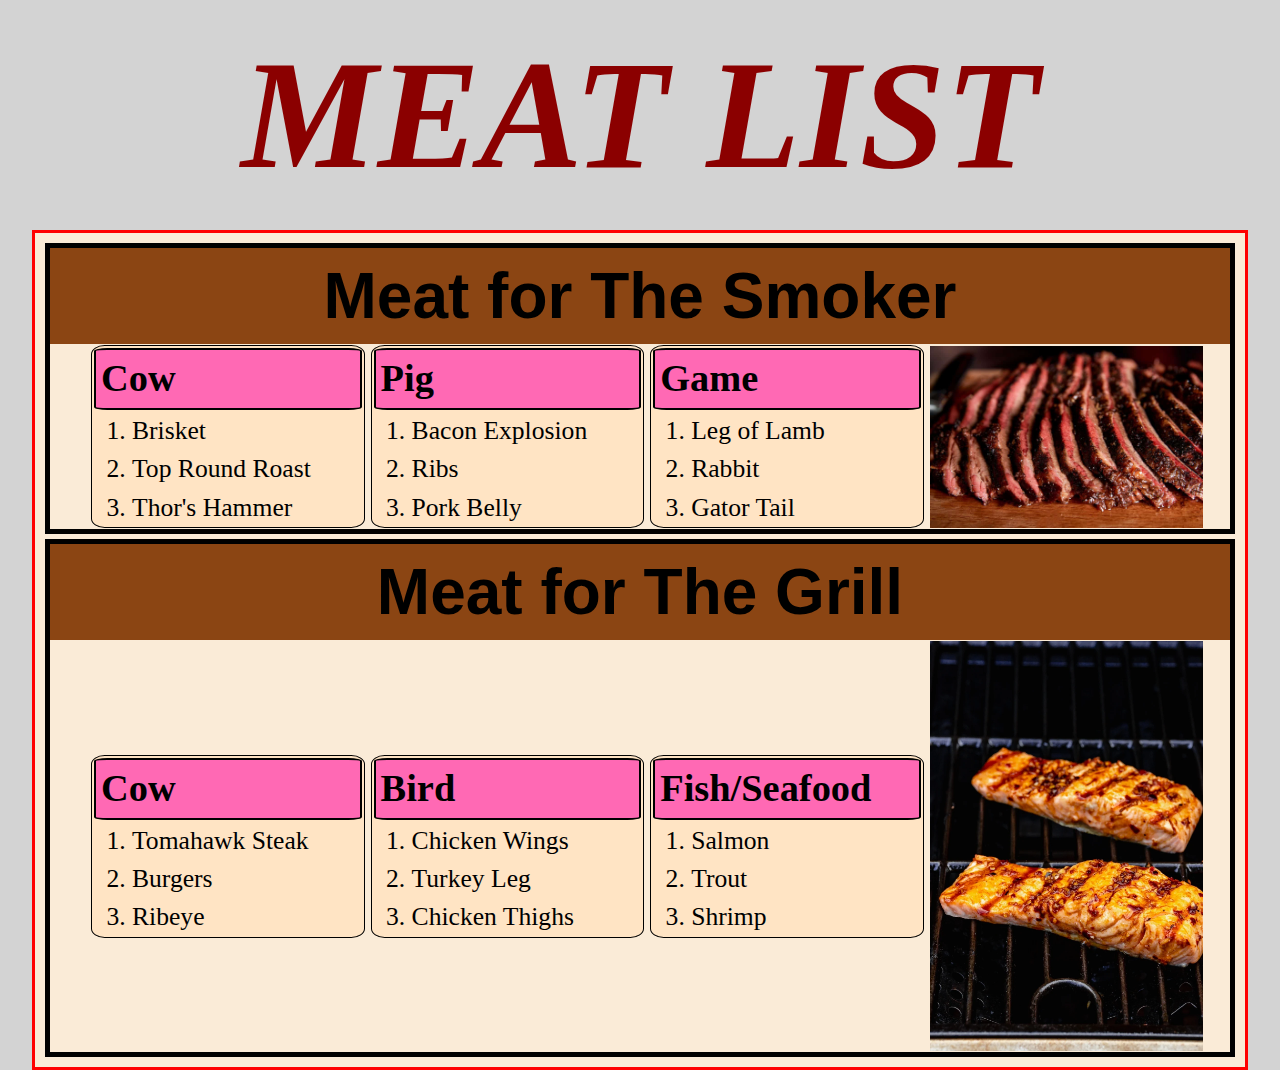
<file: groceryList/index.html>
<!DOCTYPE html>
<html lang="en">
  <head>
    <meta charset="UTF-8" />
    <meta
      name="viewport"
      content="width=device-width, initial-scale=1.0"
    />
    <title>Meat List</title>
    <link
      rel="stylesheet"
      href="style.css"
    />
    <link
      rel="icon"
      type="Image"
      href="assets/images/favicon-16x16.png"
    />
    <!--Satisfies rubric to use Internal CSS-->
    <style>
      .body {
        background-color: lightgray;
      }
    </style>
  </head>
  <body class="body">
    <!--Satisfies rubric to use inline CSS.-->
    <!--color darkred satisfies rubric for main header text to be a different color.-->
    <header
      style="
        text-align: center;
        font-size: 3em;
        color: darkred;
        font-style: italic;
      "
    >
      <!--H1 Partially satisfies rubric to use three heading types.-->
      <h1>MEAT LIST</h1>
    </header>
    <!--main satisfies rubric to use major semantic tags.-->
    <main class="bodyContent">
      <article class="cookers">
        <!--H2 Partially satisfies rubric to use three heading types.-->
        <!--"Meat for the Smoker" and "Meat for the Grill" (below) satisfy rubric for each cattegory of grocery to be in some type of "section".-->
        <h2>Meat for The Smoker</h2>
        <!--ul partially satisfies rubric to use two list types.-->
        <ul>
          <section>
            <li class="cow">
              <!--H3 Partially satisfies rubric to use three heading types.-->
              <h3>Cow</h3>
              <!--ol partially satisfies rubric to use two list types.-->
              <ol>
                <li>Brisket</li>
                <li>Top Round Roast</li>
                <li>Thor's Hammer</li>
              </ol>
            </li>
          </section>

          <section>
            <li class="pig">
              <h3>Pig</h3>
              <ol>
                <li>Bacon Explosion</li>
                <li>Ribs</li>
                <li>Pork Belly</li>
              </ol>
            </li>
          </section>
          <section>
            <li class="game">
              <h3>Game</h3>
              <ol>
                <li>Leg of Lamb</li>
                <li>Rabbit</li>
                <li>Gator Tail</li>
              </ol>
            </li>
          </section>

          <!--image of brisket satisfies first half of rubric to include two pictures.-->

          <img
            src="assets/images/sliced-smoked-brisket.jpg"
            alt="Image of sliced beef brisket on a cutting board."
            class="image"
          />
        </ul>
      </article>
      <article class="cookers">
        <h2>Meat for The Grill</h2>
        <ul>
          <section>
            <li class="cow">
              <h3>Cow</h3>
              <ol>
                <li>Tomahawk Steak</li>
                <li>Burgers</li>
                <li>Ribeye</li>
              </ol>
            </li>
          </section>
          <section>
            <li class="bird">
              <h3>Bird</h3>
              <ol>
                <li>Chicken Wings</li>
                <li>Turkey Leg</li>
                <li>Chicken Thighs</li>
              </ol>
            </li>
          </section>
          <section>
            <li class="fish">
              <h3>Fish/Seafood</h3>
              <ol>
                <li>Salmon</li>
                <li>Trout</li>
                <li>Shrimp</li>
              </ol>
            </li>
          </section>

          <!--image of salmon satisfies second half of rubric to include two pictures.-->
          <img
            src="assets/images/How-to-Grill-Salmon-5.webp"
            alt="Image of a filet of salmon cooking on a gas-fired grill."
            class="image"
          />
        </ul>
      </article>
    </main>
  </body>
</html>
</file>
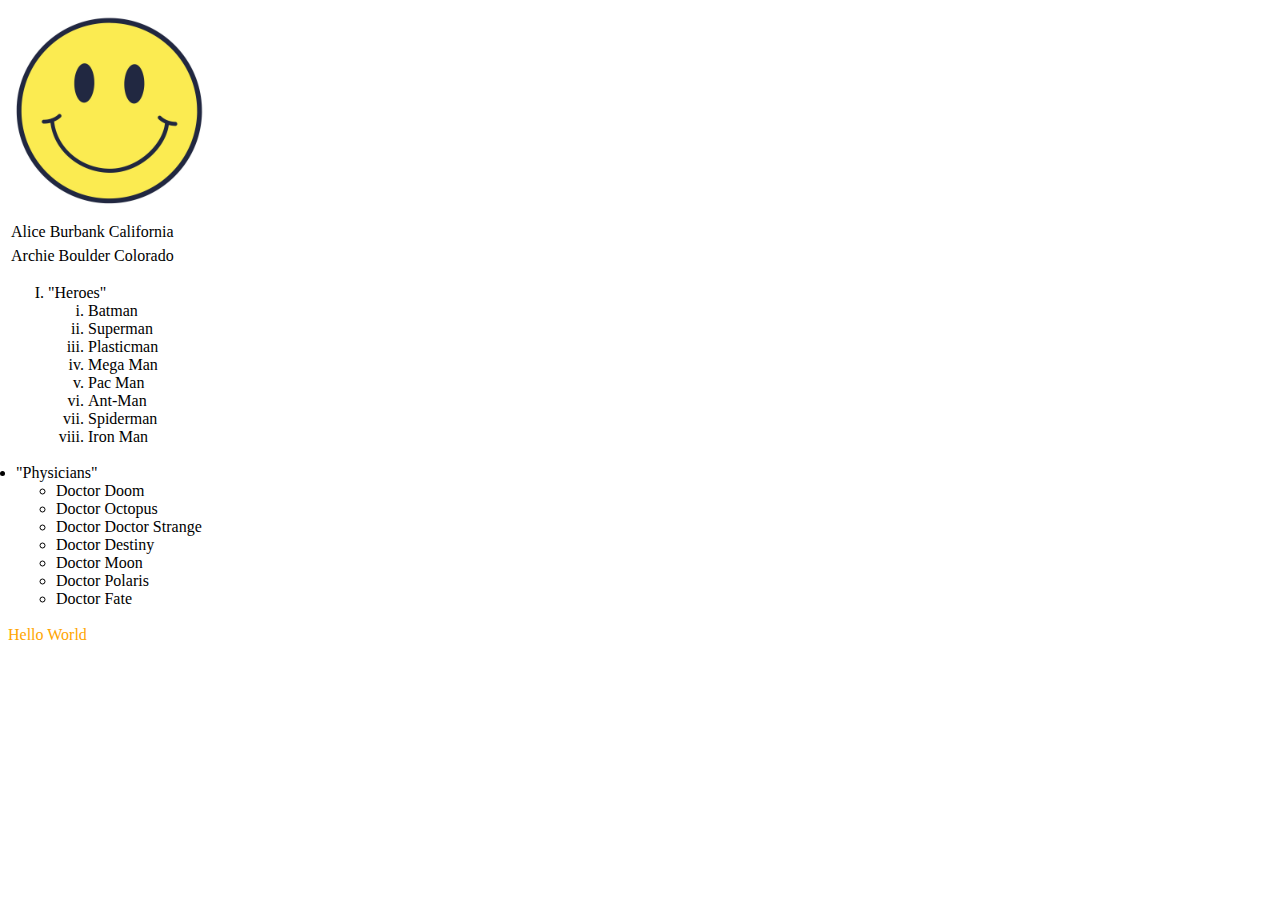
<file: guidedPractice/index.html>
<!DOCTYPE html>
<html lang="en">
<head>
    <meta charset="UTF-8">
    <meta name="viewport" content="width=device-width, initial-scale=1.0">
    <title>CSS Practice</title>
    <link rel="stylesheet" href="style.css">
</head>
<body>
    <img src="./assets/images/il_fullxfull.3958853736_t100.webp" width="200" alt="Image of a simple, yellow smiley face.">
    <table>
        <tr>
            <td rowspan="2">Alice</td>
            <td>Burbank</td>
            <td>California</td>
        </tr>
        <!--<tr>
            <td rowspan="2">Alita</td>
            <td>Bethlehem</td>
            <td>Connecticut</td>
        </tr> <-->
    </table>
    <table>
        <tr>
            <td colspan="2">Archie</td>
            <td>Boulder</td>
            <td>Colorado</td>
        </tr>
    </table>
    <ol type="I">
        <li>"Heroes"
            <ol type="i">
                <li>Batman</li>
                <li>Superman</li>
                <li>Plasticman</li>
                <li>Mega Man</li>
                <li>Pac Man</li>
                <li>Ant-Man</li>
                <li>Spiderman</li>
                <li>Iron Man</li>
            </ol>
        </li>
    </ol>
    <ul style="list-style-type: disc;" class="disorder">
        <li>"Physicians"
            <ul style="list-style-type: circle;">
                <li>Doctor Doom</li>
                <li>Doctor Octopus</li>
                <li>Doctor Doctor Strange</li>
                <li>Doctor Destiny</li>
                <li>Doctor Moon</li>
                <li>Doctor Polaris</li>
                <li>Doctor Fate</li>
            </ul>
        </li>
    </ul>
    <p style="color: orange;">Hello World</p>
</body>
</html>
</file>
<file: guidedPractice/style.css>
.disorder {
    border: 3px;
    margin: 5px 5px 5px 5px;
    padding: 2px 3px 2px 3px;
}
</file>
<file: groceryList/style.css>
/*Lines 1-47 are CSS Reset. My CSS begins at Line 49.*/
/*
  1. Use a more-intuitive box-sizing model.
*/
*, *::before, *::after {
    box-sizing: border-box;
  }
  /*
    2. Remove default margin
  */
  * {
    margin: 0;
  }
  /*
    Typographic tweaks!
    3. Add accessible line-height
    4. Improve text rendering
  */
  body {
    line-height: 1.5;
    -webkit-font-smoothing: antialiased;
  }
  /*
    5. Improve media defaults
  */
  img, picture, video, canvas, svg {
    display: block;
    max-width: 100%;
  }
  /*
    6. Remove built-in form typography styles
  */
  input, button, textarea, select {
    font: inherit;
  }
  /*
    7. Avoid text overflows
  */
  p, h1, h2, h3, h4, h5, h6 {
    overflow-wrap: break-word;
  }
  /*
    8. Create a root stacking context
  */
  #root, #__next {
    isolation: isolate;
  }

/*margin, borders, & padding throughout satisfy rubric to add borders and spacing to each section.*/
h1 {
    font-family: 'Times New Roman', Times, serif;
    font-size: 12vw;
    align-self: center;
}

.bodyContent{
    border: 3px solid red;
    padding: 5px;
    width: 95%;
    margin: 0 auto;
    background-color: antiquewhite;
}
h2 {
    /*background-color saddlebrown satisfies rubric for section headers to have background colors.*/
    background-color: saddlebrown;
    text-align: center;
    font-family: arial;
    font-size: 5vw;
}

.cookers {
    border: 5px solid;
    margin: 5px;
}
/*background-color hotpink satisfies rubric for sections to have background colors.*/
.cow h3, .pig h3, .game h3, .bird h3, .fish h3 {
  border: 2px solid;
  margin: 2px;
  padding-left: 5px;
  border-radius: 5%;
  background-color: hotpink;
  font-size: 3vw;
}

section {
    border: 1px solid;
    border-radius: 5%;
    /*background-color bisque satisfies rubric for sections to have background colors.*/background-color: bisque;
    font-size: 2vw;
    width: 24%;
    display: inline-block;
    vertical-align: middle;
    list-style-type: none; /* Remove bullets */
    padding: 0; /* Remove padding */
    margin: 1px; /* Remove margins */
}

.image {
  width: 24%;
  display: inline-block;
  vertical-align: middle;
  margin: 1px;
  size: 2vw;  
}
</file>
